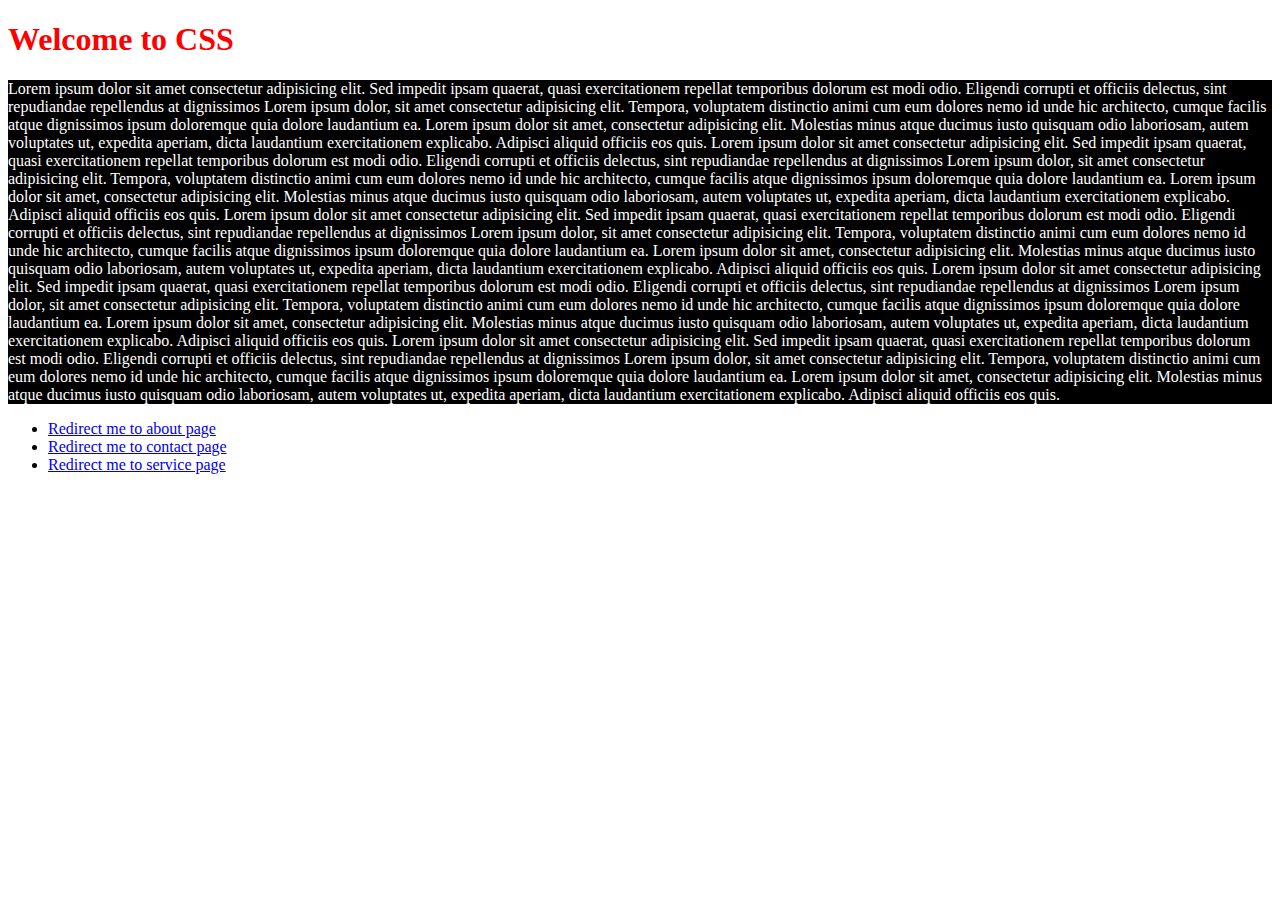
<file: index.html>
<!DOCTYPE html>
<html lang="en">
<head>
    <meta charset="UTF-8">
    <meta http-equiv="X-UA-Compatible" content="IE=edge">
    <meta name="viewport" content="width=device-width, initial-scale=1.0">
    <title>Document</title>
    <link rel="stylesheet" href="all_css/index.css">
</head>
<body>
    <h1 style="color: red;">Welcome to CSS</h1>
    <p class="paragraph">
        Lorem ipsum dolor sit amet consectetur adipisicing elit. Sed impedit ipsam quaerat, quasi exercitationem repellat temporibus dolorum est modi odio. Eligendi corrupti et officiis delectus, sint repudiandae repellendus at dignissimos
   Lorem ipsum dolor, sit amet consectetur adipisicing elit. Tempora, voluptatem distinctio animi cum eum dolores nemo id unde hic architecto, cumque facilis atque dignissimos ipsum doloremque quia dolore laudantium ea. Lorem ipsum dolor sit amet, consectetur adipisicing elit. Molestias minus atque ducimus iusto quisquam odio laboriosam, autem voluptates ut, expedita aperiam, dicta laudantium exercitationem explicabo. Adipisci aliquid officiis eos quis.
        Lorem ipsum dolor sit amet consectetur adipisicing elit. Sed impedit ipsam quaerat, quasi exercitationem repellat temporibus dolorum est modi odio. Eligendi corrupti et officiis delectus, sint repudiandae repellendus at dignissimos
   Lorem ipsum dolor, sit amet consectetur adipisicing elit. Tempora, voluptatem distinctio animi cum eum dolores nemo id unde hic architecto, cumque facilis atque dignissimos ipsum doloremque quia dolore laudantium ea. Lorem ipsum dolor sit amet, consectetur adipisicing elit. Molestias minus atque ducimus iusto quisquam odio laboriosam, autem voluptates ut, expedita aperiam, dicta laudantium exercitationem explicabo. Adipisci aliquid officiis eos quis.
        Lorem ipsum dolor sit amet consectetur adipisicing elit. Sed impedit ipsam quaerat, quasi exercitationem repellat temporibus dolorum est modi odio. Eligendi corrupti et officiis delectus, sint repudiandae repellendus at dignissimos
   Lorem ipsum dolor, sit amet consectetur adipisicing elit. Tempora, voluptatem distinctio animi cum eum dolores nemo id unde hic architecto, cumque facilis atque dignissimos ipsum doloremque quia dolore laudantium ea. Lorem ipsum dolor sit amet, consectetur adipisicing elit. Molestias minus atque ducimus iusto quisquam odio laboriosam, autem voluptates ut, expedita aperiam, dicta laudantium exercitationem explicabo. Adipisci aliquid officiis eos quis.
        Lorem ipsum dolor sit amet consectetur adipisicing elit. Sed impedit ipsam quaerat, quasi exercitationem repellat temporibus dolorum est modi odio. Eligendi corrupti et officiis delectus, sint repudiandae repellendus at dignissimos
   Lorem ipsum dolor, sit amet consectetur adipisicing elit. Tempora, voluptatem distinctio animi cum eum dolores nemo id unde hic architecto, cumque facilis atque dignissimos ipsum doloremque quia dolore laudantium ea. Lorem ipsum dolor sit amet, consectetur adipisicing elit. Molestias minus atque ducimus iusto quisquam odio laboriosam, autem voluptates ut, expedita aperiam, dicta laudantium exercitationem explicabo. Adipisci aliquid officiis eos quis.
        Lorem ipsum dolor sit amet consectetur adipisicing elit. Sed impedit ipsam quaerat, quasi exercitationem repellat temporibus dolorum est modi odio. Eligendi corrupti et officiis delectus, sint repudiandae repellendus at dignissimos
   Lorem ipsum dolor, sit amet consectetur adipisicing elit. Tempora, voluptatem distinctio animi cum eum dolores nemo id unde hic architecto, cumque facilis atque dignissimos ipsum doloremque quia dolore laudantium ea. Lorem ipsum dolor sit amet, consectetur adipisicing elit. Molestias minus atque ducimus iusto quisquam odio laboriosam, autem voluptates ut, expedita aperiam, dicta laudantium exercitationem explicabo. Adipisci aliquid officiis eos quis.
    </p>

     <ul>
          <li><a href="pages/about.html">Redirect me to about page</a></li>
          <li><a href="pages/contact.html">Redirect me to contact page</a></li>
          <li><a href="pages/service.html">Redirect me to service page</a></li>
     </ul>
</body>
</html>
</file>
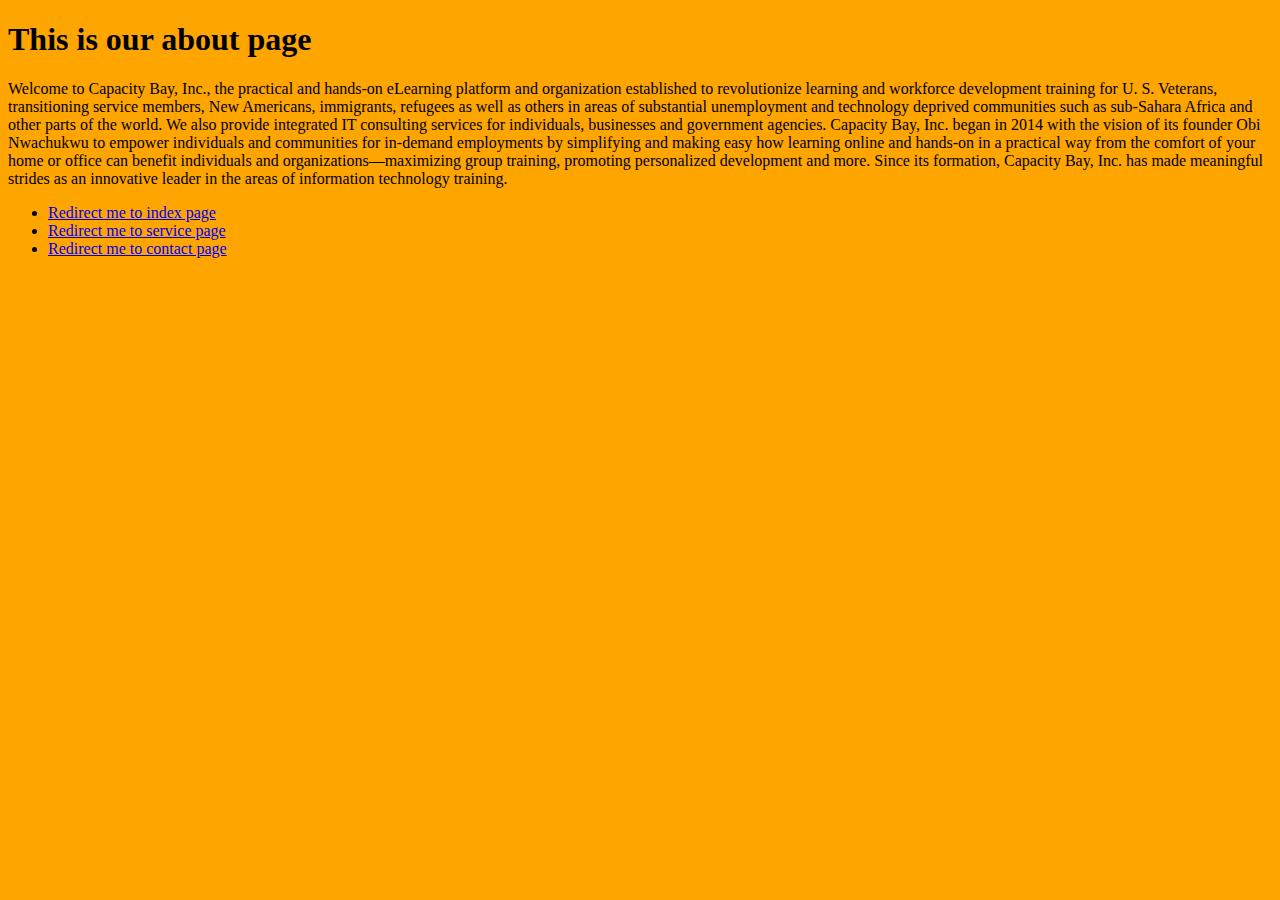
<file: pages/about.html>
<!DOCTYPE html>
<html lang="en">
<head>
    <meta charset="UTF-8">
    <meta http-equiv="X-UA-Compatible" content="IE=edge">
    <meta name="viewport" content="width=device-width, initial-scale=1.0">
    <title>Document</title>
</head>
<style>
    #ora{
        background-color: orange;
    }
</style>
<body id="ora">
    <h1>This is our about page</h1>

<p>
    Welcome to Capacity Bay, Inc., the practical and hands-on eLearning platform and organization established to revolutionize learning and workforce development training for U. S. Veterans, transitioning service members, New Americans, immigrants, refugees as well as others in areas of substantial unemployment and technology deprived communities such as sub-Sahara Africa and other parts of the world. We also provide integrated IT consulting services for individuals, businesses and government agencies.
    Capacity Bay, Inc. began in 2014 with the vision of its founder Obi Nwachukwu to empower individuals and communities for in-demand employments by simplifying and making easy how learning online and hands-on in a practical way from the comfort of your home or office can benefit individuals and organizations—maximizing group training, promoting personalized development and more.
    Since its formation, Capacity Bay, Inc. has made meaningful strides as an innovative leader in the areas of information technology training.
</p>

    <ul>
        <li><a href="../index.html">Redirect me to index page</a></li>
        <li><a href="../pages/service.html">Redirect me to service page</a></li>
        <li><a href="../pages/contact.html">Redirect me to contact page</a></li>
   </ul>
</body>
</html>
</file>
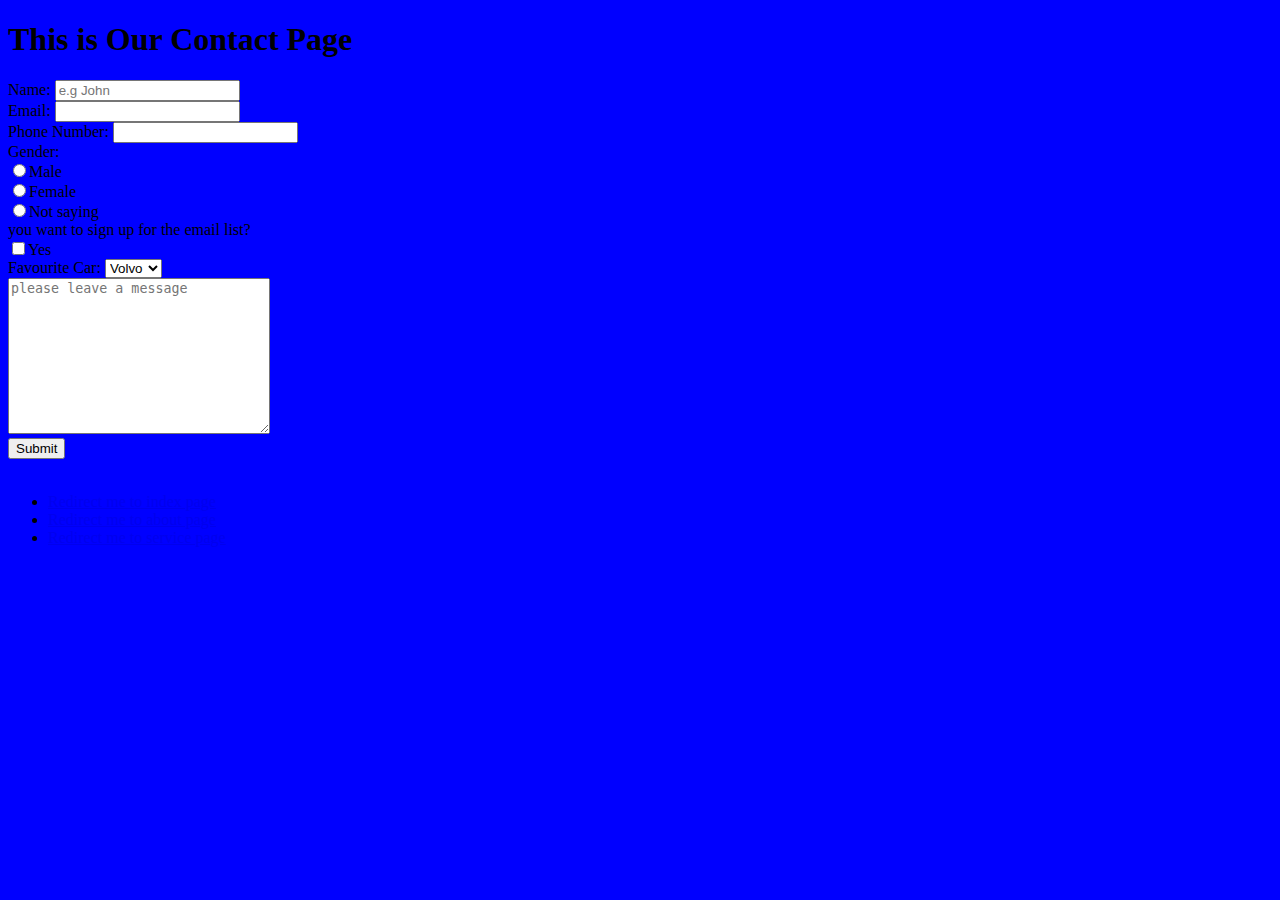
<file: pages/contact.html>
<!DOCTYPE html>
<html lang="en">
<head>
    <meta charset="UTF-8">
    <meta http-equiv="X-UA-Compatible" content="IE=edge">
    <meta name="viewport" content="width=device-width, initial-scale=1.0">
    <title>Document</title>
    <link rel="stylesheet" href="../all_css/contact.css">
</head>
<body class="contact">
 <h1 id="contacth">This is Our Contact Page</h1>
 
 <form action="mailto: https://mail.google.com/mail/" method="post">
 <label for="name">Name: </label>
 <input type="text" id="name" placeholder="e.g John"> <br>
 
 <label for="email">Email: </label>
 <input type="email" id="email"><br>
 
 <label for="pnum">Phone Number: </label>
 <input type="number" id="pnum" ><br>
 
 <label for="gender"></label>Gender: <br>
 <input type="radio" id="gender">Male<br>
 <input type="radio" id="gender">Female<br>
 <input type="radio" id="gender">Not saying<br>
 
 <label for="tick">you want to sign up for the email list?</label> <br>
 <input type="checkbox">Yes<br>
 
 <label for="car">Favourite Car:</label>
 <select name="" id="">
 <option value="Volvo">Volvo
 <option value="Audio">Audio
 </select><br>
 
 
 <textarea name="about" value="please leave a message" cols="30" rows="10" placeholder="please leave a message"></textarea><br>
 
 <input type="submit"><br><br>
 

    <ul>
        <li><a href="../index.html">Redirect me to index page</a></li>
        <li><a href="../pages/about.html">Redirect me to about page</a></li>
        <li><a href="../pages/service.html">Redirect me to service page</a></li>
   </ul>
</body>
</html>
</file>
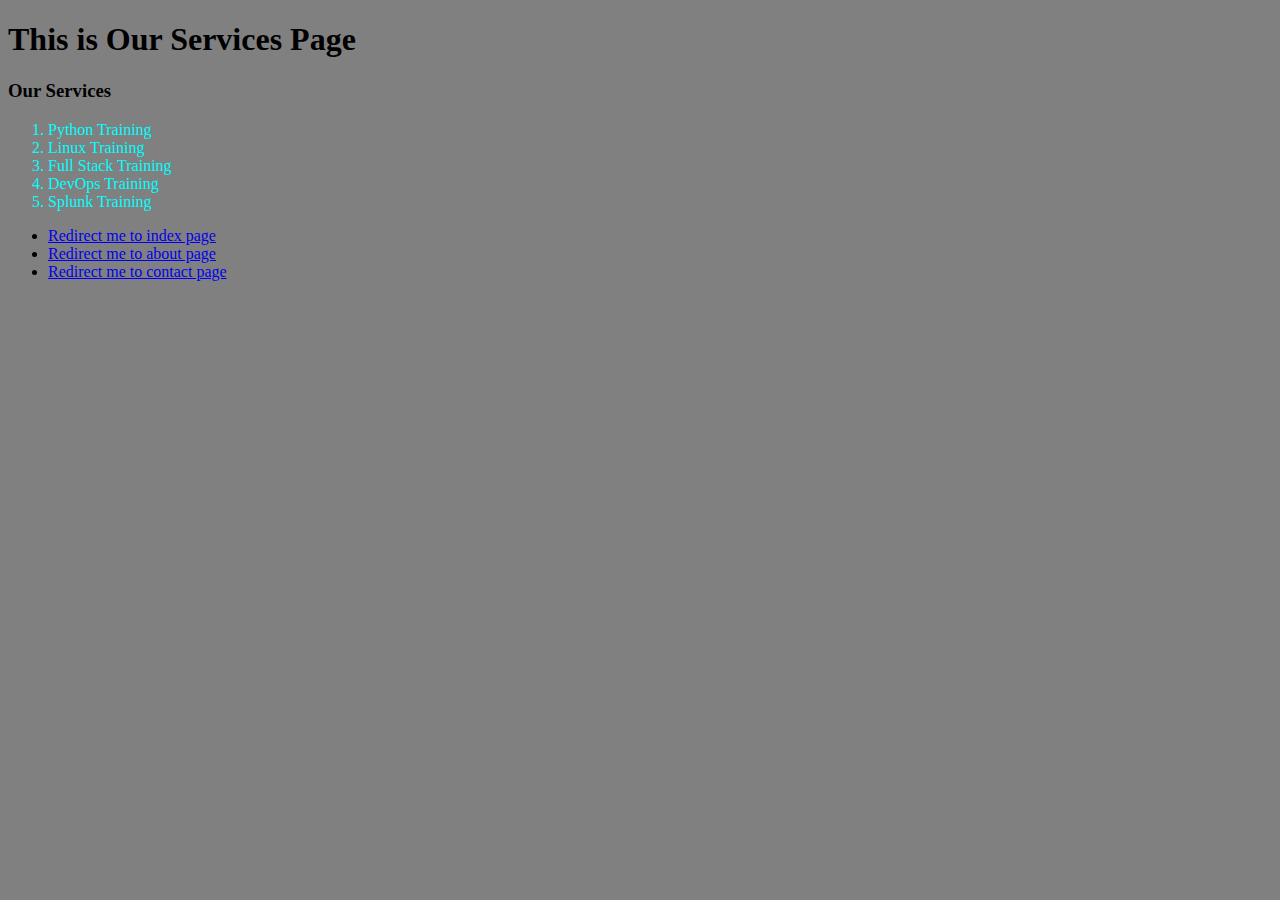
<file: pages/service.html>
<!DOCTYPE html>
<html lang="en">
<head>
    <meta charset="UTF-8">
    <meta http-equiv="X-UA-Compatible" content="IE=edge">
    <meta name="viewport" content="width=device-width, initial-scale=1.0">
    <title>Document</title>
    <style>
        body{
            background-color: gray;
        }
        ol{
            color: cyan;
        }
    </style>
</head>
<body>
    <h1>This is Our Services Page</h1>
    <h3>Our Services</h3>
    <ol>
        <li>Python Training</li>
        <li>Linux Training</li>
        <li>Full Stack Training</li>
        <li>DevOps Training</li>
        <li>Splunk Training</li>
    </ol>

    <ul>
        <li><a href="../index.html">Redirect me to index page</a></li>
        <li><a href="../pages/about.html">Redirect me to about page</a></li>
        <li><a href="../pages/contact.html">Redirect me to contact page</a></li>
   </ul>
</body>
</html>
</file>
<file: all_css/index.css>
p{
    background-color: black;
color: white;
}
</file>
<file: all_css/contact.css>
p{
    background-color: black;
color: white;
} 

.contact{
    background-color: blue;
}

.contacth{
    red
}
</file>
